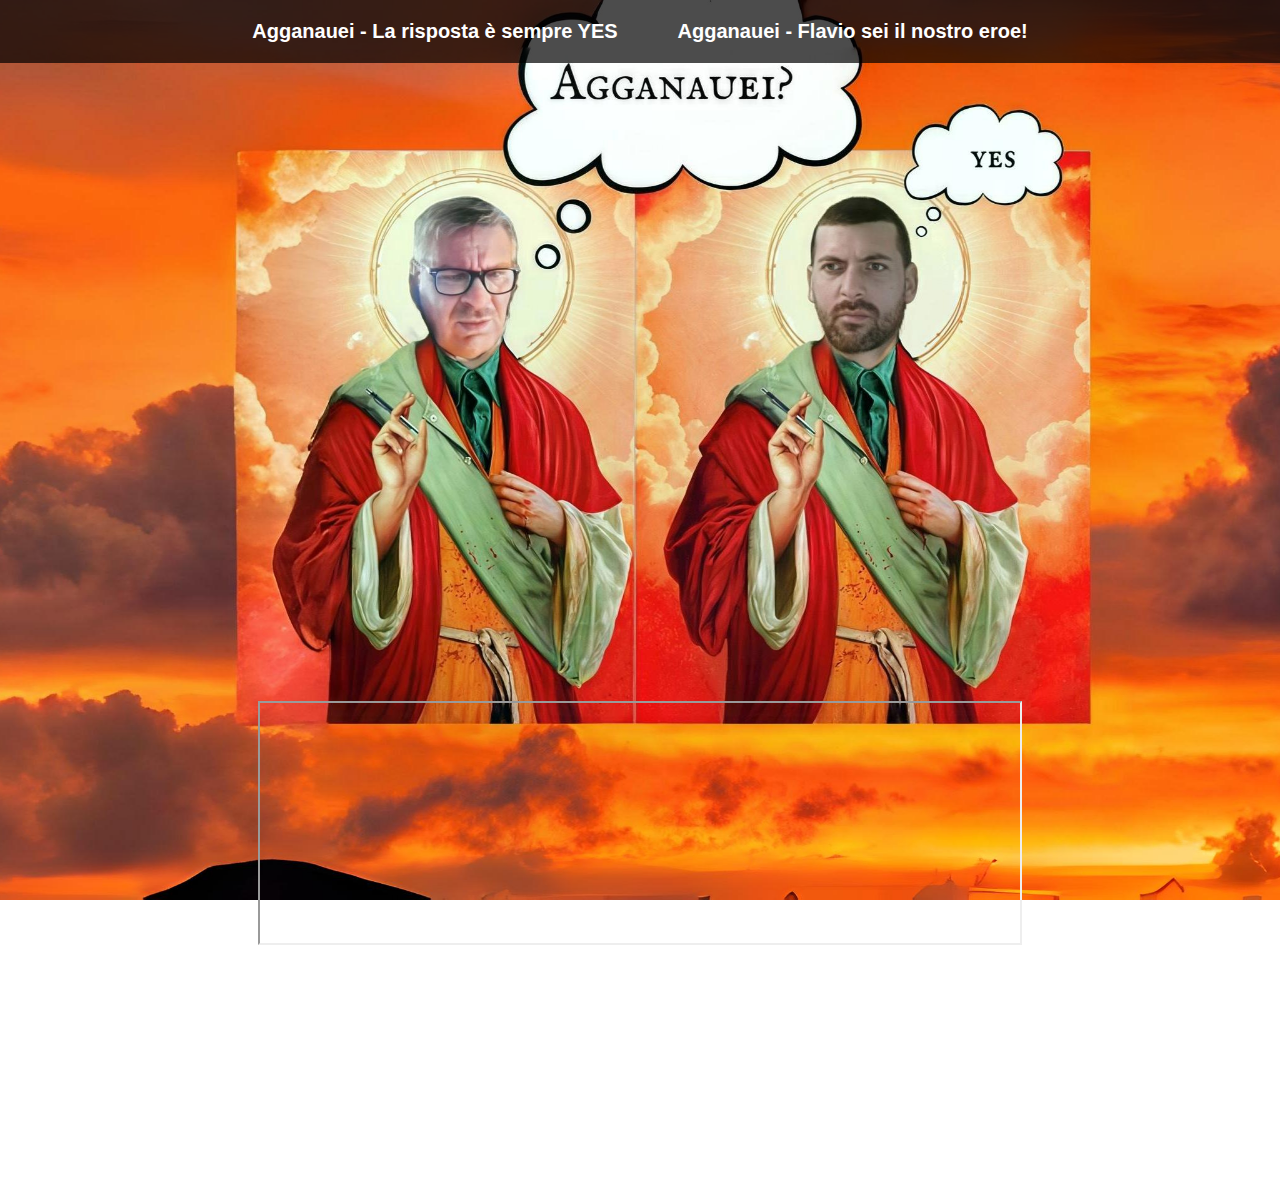
<file: index.html>
<!DOCTYPE html>
<html lang="it">
<head>
    <meta charset="UTF-8">
    <title>Agganauei - Web</title>
    <link href="Site.css" rel="stylesheet" />
</head>
<body>
    <div class="navbar">
        <a href="index.html">Agganauei - La risposta è sempre YES</a>
        <a href="fine.html">Agganauei - Flavio sei il nostro eroe!</a>
    </div>

    <div class="content">
        <iframe src="https://suno.com/embed/76381c09-bec9-48b2-b1c7-520e2043a094" width="760" height="240">
            <a href="https://suno.com/song/76381c09-bec9-48b2-b1c7-520e2043a094">Listen on Suno</a>
        </iframe>
    </div>
</body>
</html>
</file>
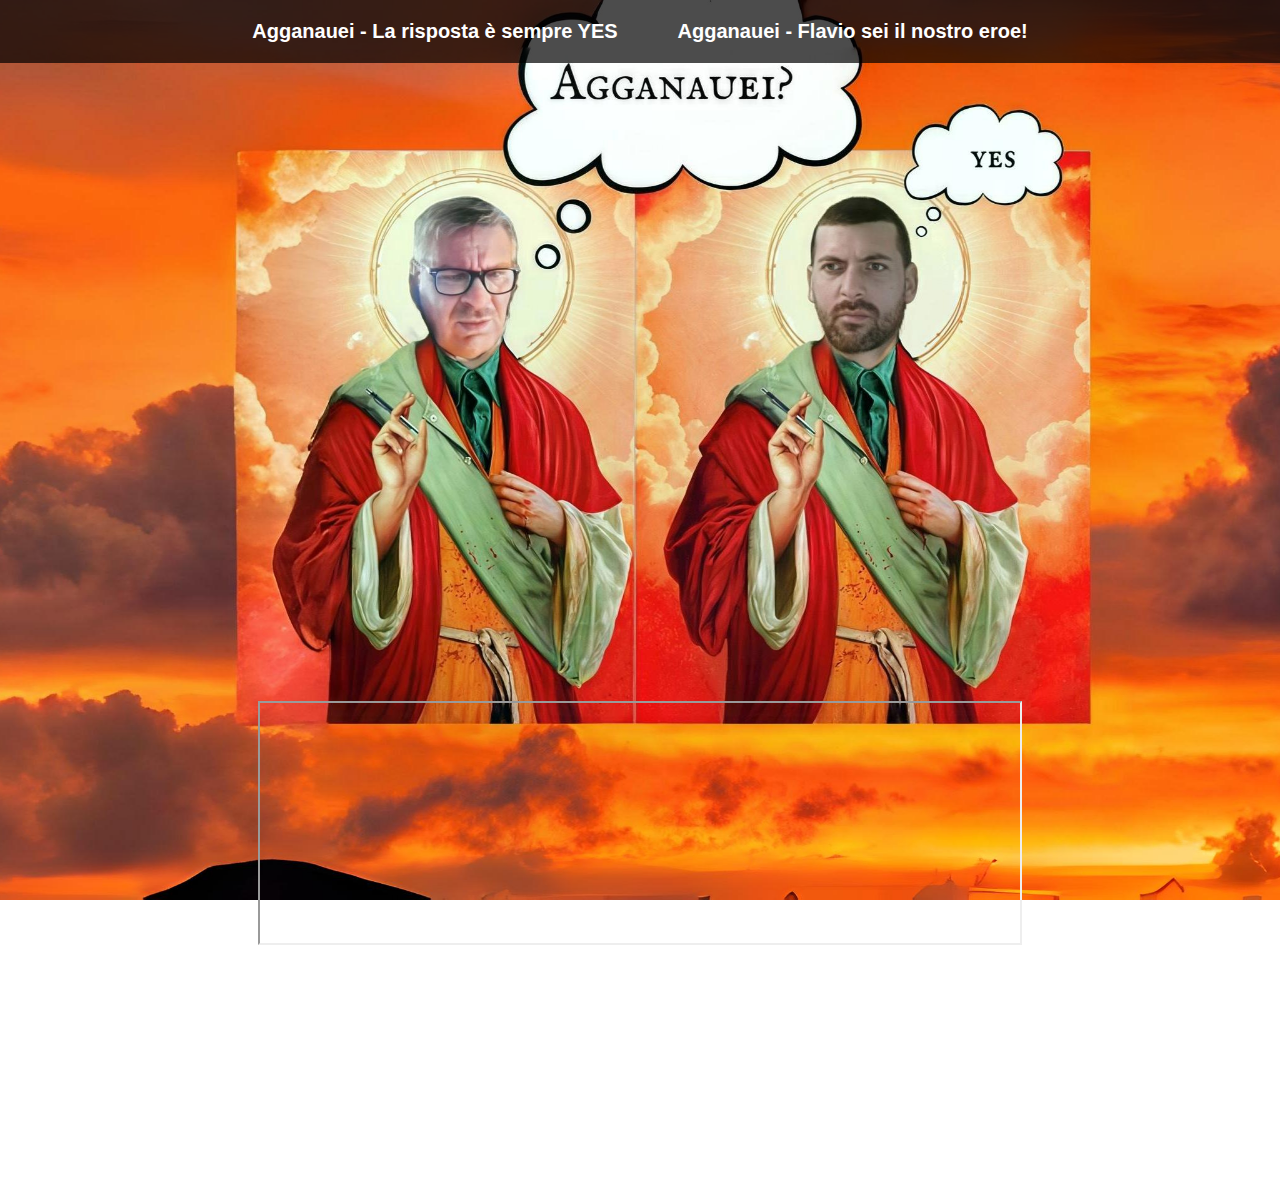
<file: fine.html>
<!DOCTYPE html>
<html lang="it">
<head>
    <meta charset="UTF-8">
    <title>Agganauei - Web</title>
    <link href="Site.css" rel="stylesheet" />
</head>
<body>
    <div class="navbar">
        <a href="index.html">Agganauei - La risposta è sempre YES</a>
        <a href="fine.html">Agganauei - Flavio sei il nostro eroe!</a>
    </div>

    <div class="content">
        <iframe src="https://suno.com/embed/d7794e6c-41d8-46f4-8fb2-c53dfce48b45" width="760" height="240"><a href="https://suno.com/song/d7794e6c-41d8-46f4-8fb2-c53dfce48b45">Listen on Suno</a></iframe>
    </div>
</body>
</html>
</file>
<file: Site.css>
﻿body {
    margin: 0;
    padding: 0;
    font-family: Arial, sans-serif;
    background-size: cover;
    background-repeat: no-repeat;
    background-image: url('../Agganauei.jpg');
    background-position: center;
    background-attachment: fixed;
    color: white;
}

.navbar {
    display: flex;
    justify-content: center;
    background-color: rgba(0, 0, 0, 0.7);
    padding: 20px;
    font-size: 20px;
}

    .navbar a {
        color: white;
        text-decoration: none;
        margin: 0 30px;
        font-weight: bold;
        transition: color 0.3s;
    }

        .navbar a:hover {
            color: #ffcc00;
        }

.content {
    display: flex;
    justify-content: center;
    align-items: center;
    min-height: 80vh;
    padding-top: 400px;
}
</file>
